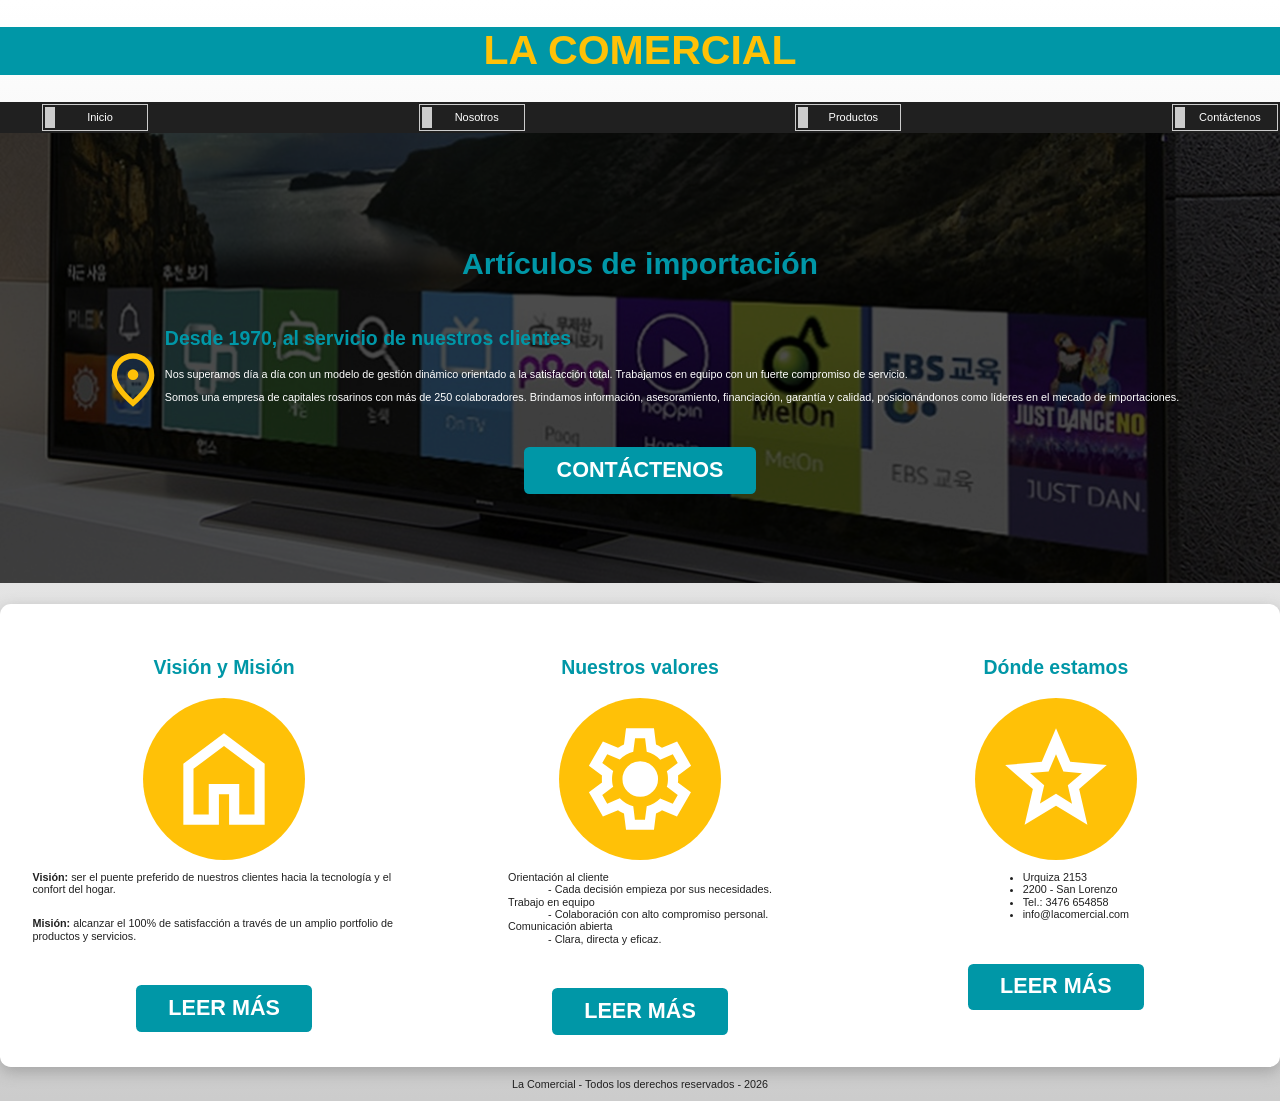
<file: index.html>
<!DOCTYPE html>
<html lang="es">
<head>
    <meta charset="UTF-8">
    <meta name="viewport" content="width=device-width, initial-scale=1.0">
    <title>La Comercial</title>
    <link rel="stylesheet" href="./css/normalize.css">
    <link rel="stylesheet" href="./css/estilos.css">
</head>
<body>
    <header>
        <h1>La Comercial</h1>
    </header>
    <nav class="menu">
        <div class="contenedor">
            <ul class="menu-flex">
                <li><a href="./">Inicio</a></li>
                <li><a href="./nosotros.html">Nosotros</a></li>
                <li><a href="./productos.html">Productos</a></li>
                <li><a href="./contactenos.html">Contáctenos</a></li>
            </ul>
        </div>
    </nav>
    <section class="principal">
        <article class="contenido-principal">
            <h2>Artículos de importación</h2>
            
            <div class="principal-icono">
                <div>
                    <img src="./imagenes/location_on.svg" alt="" />
                </div>
                <div>
                    <h3>Desde 1970, al servicio de nuestros clientes</h3>
                    <p>
                        Nos superamos día a día con un modelo de gestión
                        dinámico orientado a la satisfacción total.
                        Trabajamos en equipo con un fuerte compromiso de servicio.
                    </p>
                    <p>
                        Somos una empresa de capitales rosarinos con más de
                        250 colaboradores.
                        Brindamos información, asesoramiento, financiación,
                        garantía y calidad, posicionándonos como líderes
                        en el mecado de importaciones.
                    </p>
                </div>
            </div>
            <a href="./contactenos.html" class="boton">Contáctenos</a>
        </article>
    </section>

    <main class="contenedor sombra">
        <section class="servicios">
            <article class="servicio">
                <h3>Visión y Misión</h3>
                <div class="servicio-icono">
                    <img src="./imagenes/home.svg" alt="">
                </div>
                <p>
                    <strong>Visión:</strong> ser el puente preferido de nuestros
                    clientes hacia la tecnología y el confort del hogar.
                </p>
                <p>
                    <strong>Misión:</strong> alcanzar el 100% de satisfacción
                    a través de un amplio portfolio de productos y servicios.
                </p>
                <a href="./nosotros.html" class="boton">Leer más</a>
            </article>
            <article class="servicio">
                <h3>Nuestros valores</h3>
                <div class="servicio-icono">
                    <img src="./imagenes/settings.svg" alt="">
                </div>
                <dl>
                    <dt>Orientación al cliente</dt>
                        <dd>- Cada decisión empieza por sus necesidades.</dd>
                    <dt>Trabajo en equipo</dt>
                        <dd>- Colaboración con alto compromiso personal.</dd>
                    <dt>Comunicación abierta</dt>
                        <dd>- Clara, directa y eficaz.</dd>
                </dl>
                <a href="./nosotros.html" class="boton">Leer más</a>
            </article>
            <article class="servicio">
                <h3>Dónde estamos</h3>
                <div class="servicio-icono">
                    <img src="./imagenes/star.svg" alt="">
                </div>
                <ul>
                    <li>Urquiza 2153</li>
                    <li>2200 - San Lorenzo</li>
                    <li>Tel.: 3476 654858</li>
                    <li>info@lacomercial.com</li>
                </ul>
                <a href="./contactenos.html" class="boton">Leer más</a>
            </article>
        </section>
    </main>



    <footer>
        <p>La Comercial - Todos los derechos reservados - 2026</p>
    </footer>
</body>
</html>
</file>
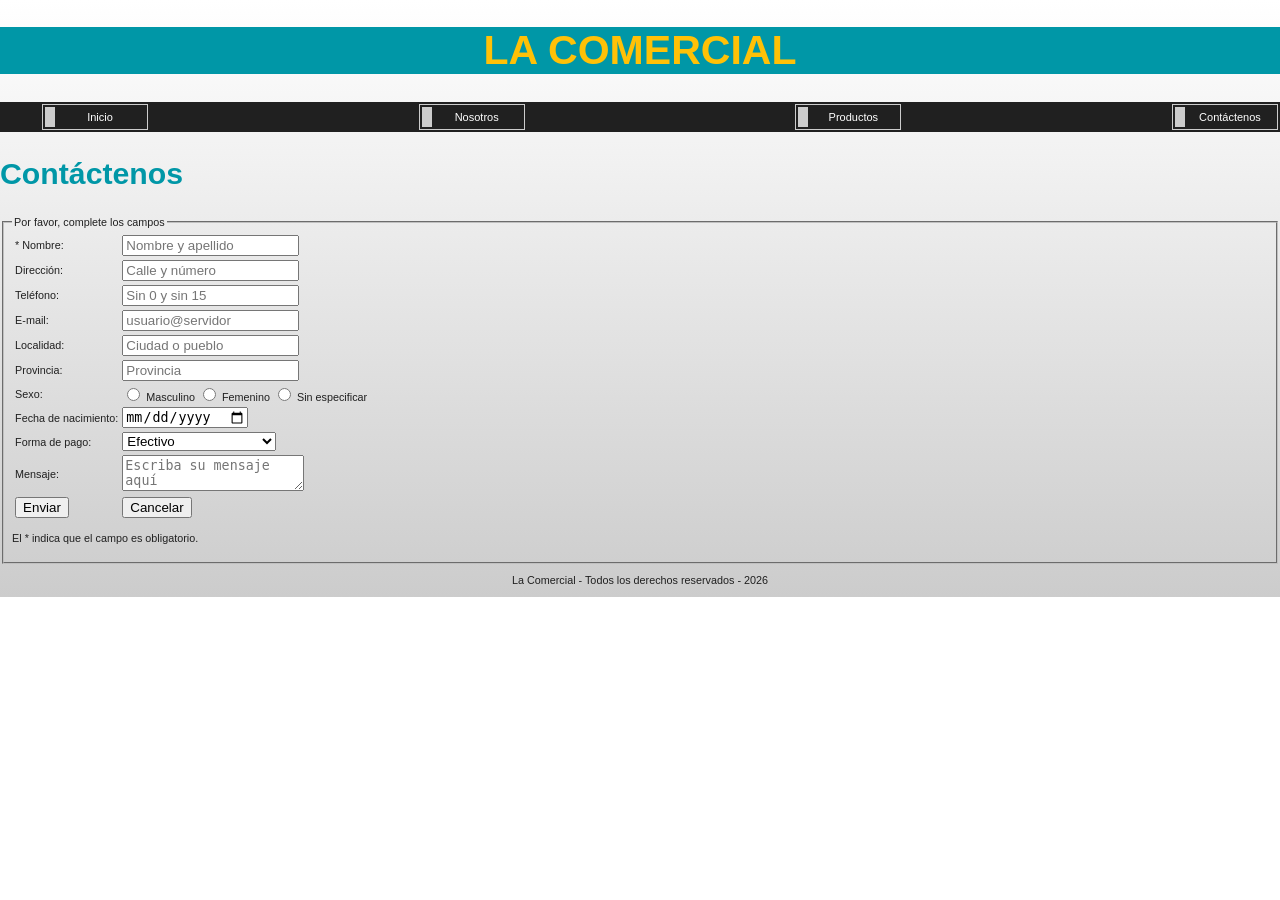
<file: contactenos.html>
<!DOCTYPE html>
<html lang="es">
<head>
    <meta charset="UTF-8">
    <meta name="viewport" content="width=device-width, initial-scale=1.0">
    <title>La Comercial</title>
    <link rel="stylesheet" href="./css/estilos.css">
</head>
<body>
    <header>
        <h1>La Comercial</h1>
    </header>
    <nav class="menu">
        <div class="contenedor">
            <ul class="menu-flex">
                <li><a href="./">Inicio</a></li>
                <li><a href="./nosotros.html">Nosotros</a></li>
                <li><a href="./productos.html">Productos</a></li>
                <li><a href="./contactenos.html">Contáctenos</a></li>
            </ul>
        </div>
    </nav>
    <main>
        <section>
            <h2>Contáctenos</h2>
            <form action="mailto:ingo@lacomercial.com" method="post">
                <fieldset>
                    <legend>Por favor, complete los campos</legend>
                    <table>
                        <tr>
                            <td><label for="nombre">* Nombre:</label></td>
                            <td>
                                <input 
                                type="text"
                                placeholder="Nombre y apellido"
                                name="nombre"
                                id="nombre"
                                required
                                />
                            </td>
                        </tr>
                        <tr>
                            <td><label for="direccion">Dirección:</label></td>
                            <td>
                                <input 
                                type="text"
                                placeholder="Calle y número"
                                name="direccion"
                                id="direccion"
                                />
                            </td>
                        </tr>
                        <tr>
                            <td><label for="telefono">Teléfono:</label></td>
                            <td>
                                <input 
                                type="tel"
                                placeholder="Sin 0 y sin 15"
                                name="telefono"
                                id="telefono"
                                />
                            </td>
                        </tr>
                        <tr>
                            <td><label for="email">E-mail:</label></td>
                            <td>
                                <input 
                                type="email"
                                placeholder="usuario@servidor"
                                name="email"
                                id="email"
                                />
                            </td>
                        </tr>
                        <tr>
                            <td><label for="localidad">Localidad: </label></td>
                            <td>
                                <input 
                                type="text"
                                placeholder="Ciudad o pueblo"
                                name="localidad"
                                id="localidad"
                                />
                            </td>
                        </tr>
                        <tr>
                            <td><label for="provincia">Provincia: </label></td>
                            <td>
                                <input 
                                type="text"
                                placeholder="Provincia"
                                name="provincia"
                                id="provincia"
                                />
                            </td>
                        </tr>
                        <tr>
                            <td><label for="sexo">Sexo: </label></td>
                            <td>
                                <input 
                                type="radio"
                                name="sexo"
                                id="sexo"
                                value="Masculino"
                                /> Masculino

                                <input 
                                type="radio"
                                name="sexo"
                                id="sexo"
                                value="Femenino"
                                /> Femenino

                                <input 
                                type="radio"
                                name="sexo"
                                id="sexo"
                                value="Sin especificar"
                                /> Sin especificar
                            </td>
                        </tr>
                        <tr>
                            <td><label for="fnac">Fecha de nacimiento: </label></td>
                            <td>
                                <input 
                                type="date"
                                name="fnac"
                                id="fnac"
                                />
                            </td>
                        </tr>
                        <tr>
                            <td><label for="formapago">Forma de pago: </label></td>
                            <td>
                                <select name="formapago" id="formapago">
                                    <option value="Efectivo">Efectivo</option>
                                    <option value="Transferencia">Transferencia</option>
                                    <option value="Tarjeta">Tarjeta</option>
                                    <option value="Depósito">Depósito</option>
                                    <option value="Rapipago / Pago Fácil">Rapipago / Pago Fácil</option>
                                </select>
                            </td>
                        </tr>
                        <tr>
                            <td><label for="mensaje">Mensaje: </label></td>
                            <td>
                                <textarea 
                                name="mensaje" 
                                id="mensaje"
                                placeholder="Escriba su mensaje aquí"></textarea>
                            </td>
                        </tr>
                        <tr>
                            <td>
                                <input 
                                type="submit"                                
                                value="Enviar"
                                />
                            </td>
                            <td>
                                <input 
                                type="reset"
                                value="Cancelar"
                                />
                            </td>
                        </tr>
                    </table>
                    <p>El * indica que el campo es obligatorio.</p>
                </fieldset>
            </form>
        </section>
    </main>
    <footer>
        <p>La Comercial - Todos los derechos reservados - 2026</p>
    </footer>
</body>
</html>
</file>
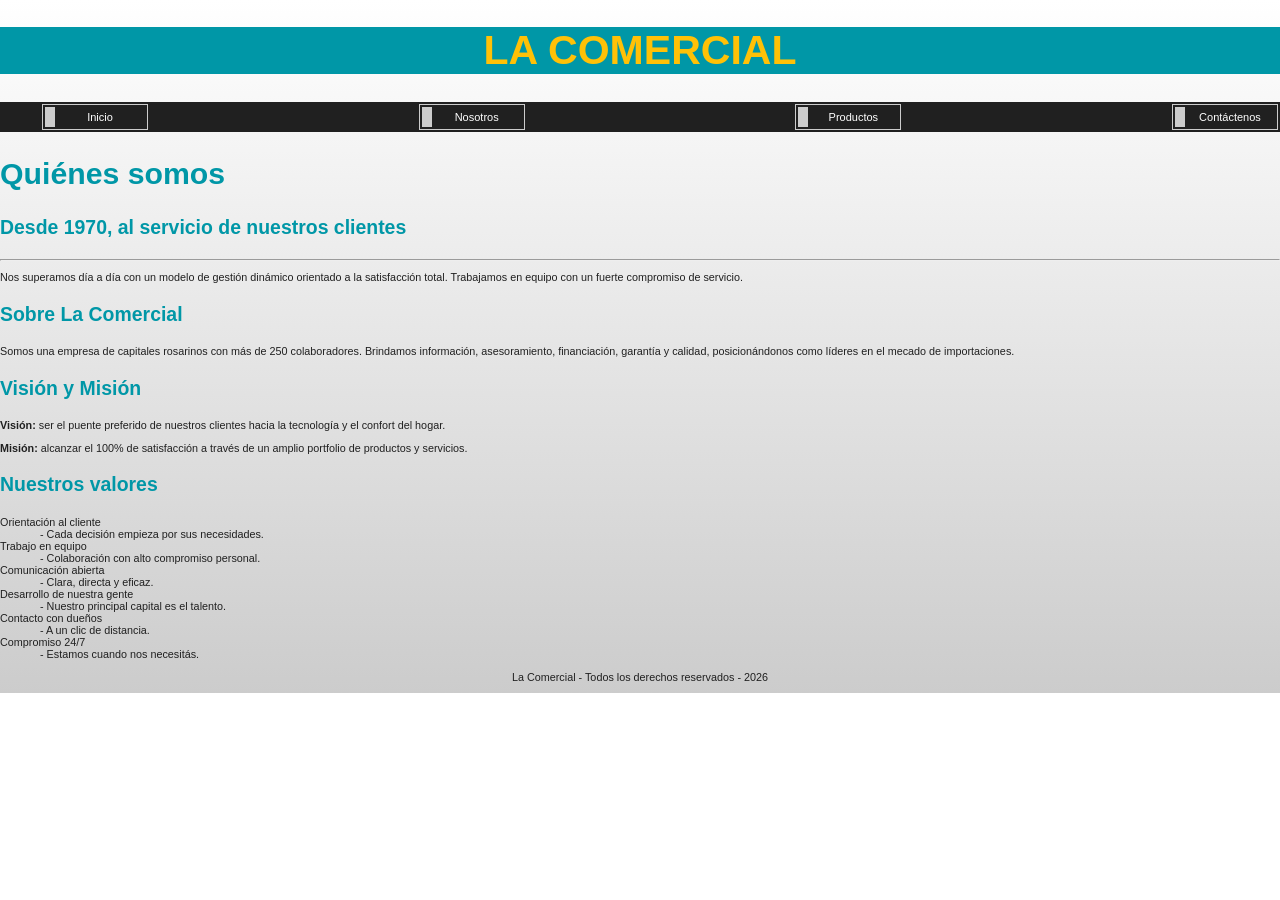
<file: nosotros.html>
<!DOCTYPE html>
<html lang="es">
<head>
    <meta charset="UTF-8">
    <meta name="viewport" content="width=device-width, initial-scale=1.0">
    <title>La Comercial</title>
    <link rel="stylesheet" href="./css/estilos.css">
</head>
<body>
    <header>
        <h1>La Comercial</h1>
    </header>
    <nav class="menu">
        <div class="contenedor">
            <ul class="menu-flex">
                <li><a href="./">Inicio</a></li>
                <li><a href="./nosotros.html">Nosotros</a></li>
                <li><a href="./productos.html">Productos</a></li>
                <li><a href="./contactenos.html">Contáctenos</a></li>
            </ul>
        </div>
    </nav>
    <main>
        <section>
            <h2>Quiénes somos</h2>
            <h3>Desde 1970, al servicio de nuestros clientes</h3>
            <hr />
            <p>
                Nos superamos día a día con un modelo de gestión
                dinámico orientado a la satisfacción total.
                Trabajamos en equipo con un fuerte compromiso de servicio.
            </p>
            <h3>Sobre La Comercial</h3>
            <p>
                Somos una empresa de capitales rosarinos con más de
                250 colaboradores.
                Brindamos información, asesoramiento, financiación,
                garantía y calidad, posicionándonos como líderes
                en el mecado de importaciones.
            </p>
            <h3>Visión y Misión</h3>
            <p>
                <strong>Visión:</strong> ser el puente preferido de nuestros
                clientes hacia la tecnología y el confort del hogar.
            </p>
            <p>
                <strong>Misión:</strong> alcanzar el 100% de satisfacción
                a través de un amplio portfolio de productos y servicios.
            </p>
            <h3>Nuestros valores</h3>
            <dl>
                <dt>Orientación al cliente</dt>
                    <dd>- Cada decisión empieza por sus necesidades.</dd>
                <dt>Trabajo en equipo</dt>
                    <dd>- Colaboración con alto compromiso personal.</dd>
                <dt>Comunicación abierta</dt>
                    <dd>- Clara, directa y eficaz.</dd>
                <dt>Desarrollo de nuestra gente</dt>
                    <dd>- Nuestro principal capital es el talento.</dd>
                <dt>Contacto con dueños</dt>
                    <dd>- A un clic de distancia.</dd>
                <dt>Compromiso 24/7</dt>
                    <dd>- Estamos cuando nos necesitás.</dd>
            </dl>
        </section>
    </main>
    <footer>
        <p>La Comercial - Todos los derechos reservados - 2026</p>
    </footer>
</body>
</html>
</file>
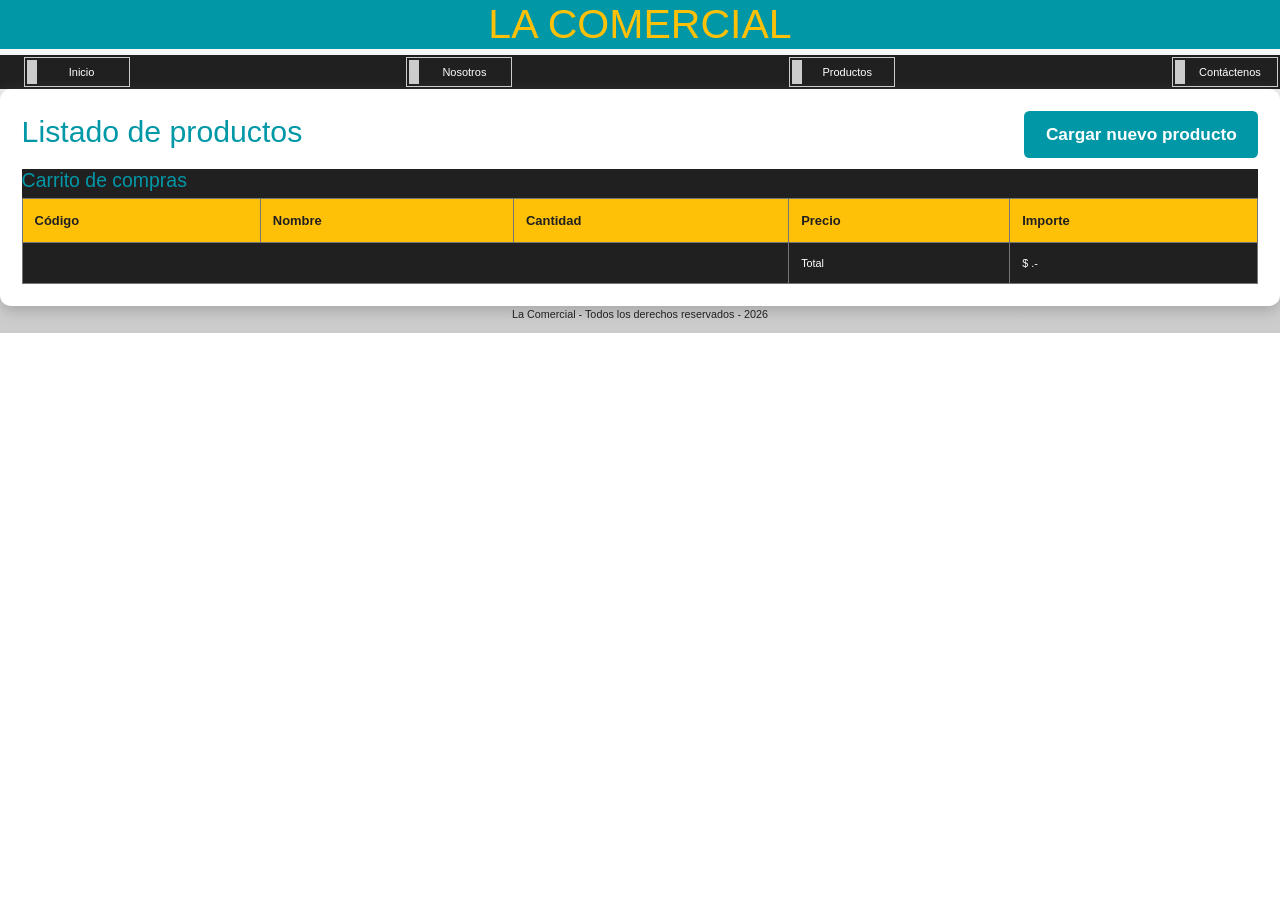
<file: productos.html>
<!doctype html>
<html lang="es">
  <head>
    <meta charset="UTF-8" />
    <meta name="viewport" content="width=device-width, initial-scale=1.0" />
    <title>La Comercial</title>
    <link
      href="https://cdn.jsdelivr.net/npm/bootstrap@5.3.8/dist/css/bootstrap.min.css"
      rel="stylesheet"
      integrity="sha384-sRIl4kxILFvY47J16cr9ZwB07vP4J8+LH7qKQnuqkuIAvNWLzeN8tE5YBujZqJLB"
      crossorigin="anonymous"
    />
    <link rel="stylesheet" href="./css/estilos.css" />
  </head>
  <body>
    <header>
      <h1>La Comercial</h1>
    </header>
    <nav class="menu">
      <div class="contenedor">
        <ul class="menu-flex">
          <li><a href="./">Inicio</a></li>
          <li><a href="./nosotros.html">Nosotros</a></li>
          <li><a href="./productos.html">Productos</a></li>
          <li><a href="./contactenos.html">Contáctenos</a></li>
        </ul>
      </div>
    </nav>
    <main class="contenedor sombra">
      <div id="alerta"></div>
      <div class="titulo-admin-flex">
        <h2>Listado de productos</h2>
        <button id="btn-nuevo-producto" class="boton-admin">
          Cargar nuevo producto
        </button>
      </div>

      <section class="servicios" id="lista-productos"></section>

      <!-- Carrito de compras -->
      <section class="carrito">
        <h3>Carrito de compras</h3>
        <table>
          <thead>
            <tr>
              <th>Código</th>
              <th>Nombre</th>
              <th>Cantidad</th>
              <th>Precio</th>
              <th>Importe</th>
            </tr>
          </thead>
          <tbody id="lista-tabla"></tbody>
          <tfoot>
            <tr>
              <td colspan="3"></td>
              <td>Total</td>
              <td>$ <span id="total"></span>.-</td>
            </tr>
          </tfoot>
        </table>
      </section>
    </main>

    <!-- Diálogo modal para cargar / modificar productos -->
    <dialog id="dialogo-producto">
      <form id="form-producto" class="formulario-modal" enctype="multipart/form-data">
        <h3 id="dialogo-titulo">Cargar Producto</h3>
        <input type="hidden" id="modo-edicion" value="false" />
        <div class="row">
          <div class="col-3">
            <img 
              class="img-thumbnail"
              src="./imagenes/productos/nodisponible.png" 
              alt=""
              id="form-imagen"
              />
          </div>
          <div class="col-9">
            <div class="campo-modal">
              <label for="prod-codigo">Código:</label>
              <input
                type="number"
                id="prod-codigo"
                name="codigo"
                min="1"
                required
              />
            </div>
            <div class="campo-modal">
              <label for="prod-nombre">Nombre:</label>
              <input type="text" id="prod-nombre" name="nombre" required />
            </div>
            <div class="campo-modal">
              <label for="prod-precio">Precio ($):</label>
              <input
                type="number"
                id="prod-precio"
                name="precio"
                min="0"
                required
              />
            </div>
            <div class="campo-modal">
              <label for="prod-imagen">Imagen (ej.: default.jpg):</label>
              <input
                type="file"
                id="prod-imagen"
                name="imagen"
                placeholder="default.jpg"
              />
            </div>
          </div>
        </div>

        <fieldset class="especificaciones-grupo">
          <legend>Descripción</legend>

          <div class="campo-modal">
            <textarea
              type="text"
              id="prod-descripcion"
              name="descripcion"
              placeholder="--Escriba aquí--"
            >
            </textarea>
          </div>
        </fieldset>

        <div class="form-botones">
          <button type="submit" class="boton-dialogo guardar">Guardar</button>
          <button
            type="button"
            id="btn-cancelar"
            class="boton-dialogo cancelar"
          >
            Cancelar
          </button>
        </div>
      </form>
    </dialog>

    <footer>
      <p>La Comercial - Todos los derechos reservados - 2026</p>
    </footer>

    <!-- Scripts -->
    <script
      src="https://cdn.jsdelivr.net/npm/bootstrap@5.3.8/dist/js/bootstrap.bundle.min.js"
      integrity="sha384-FKyoEForCGlyvwx9Hj09JcYn3nv7wiPVlz7YYwJrWVcXK/BmnVDxM+D2scQbITxI"
      crossorigin="anonymous"
    ></script>
    <script type="module" src="./controladores/lista-productos.js"></script>
    <script src="./controladores/carrito-compras.js"></script>
  </body>
</html>
</file>
<file: css/estilos.css>
:root {
    --blanco: #ffffff;
    --oscuro: #202020;
    --gris: #757575;
    --gris-claro: #cccccc;
    --primario: #ffc107;
    --secundario: #0097a7;
}

html {
    font-size: 67.5%;
    box-sizing: border-box;
}

*,
*::before,
*::after {
    box-sizing: inherit;
}

body {
    font-family: 'Segoe UI', Tahoma, Geneva, Verdana, sans-serif;
    color: var(--oscuro);
    background-image: linear-gradient(to top, var(--gris-claro) 0%, var(--blanco) 100%);
    background-repeat: no-repeat;
    background-size: cover;
    margin: 0;
}

header {
  background-color: var(--secundario);
}

h1 {
  color: var(--primario);
  text-align: center;
  text-transform: uppercase;
  font-size: 3.8rem;
}

h2 {
    font-size: 2.8rem;
    color: var(--secundario);
}

h3 {
    font-size: 1.8rem;
    color: var(--secundario);
}

/* Estilo del menú de navegación */
.menu {
    background-color: var(--oscuro);
    color: var(--blanco);
}

.menu-flex {
    display: flex;
    flex-direction: column;
}

@media (min-width: 768px) {
    .menu-flex {
        flex-direction: row;
        justify-content: space-between;
    }
}

.menu ul {
    list-style: none;
    margin: 0;
}

.menu ul li {
    margin: 2px;
    padding: 2px;
    border: 1px solid var(--gris-claro);
}

.menu ul li a {
    display: block;
    width: 100px;
    padding: 4px 0;
    text-decoration: none;
    color: var(--blanco);
    text-align: center;
    font-size: 11px;
    border-left: 10px solid var(--gris-claro);
}

.menu ul li a:hover {
    color: var(--primario);
    background-color: var(--secundario);
    border-left-color: var(--primario);
}

.contenedor {
    max-width: 120rem;
    margin: 0 auto;
}

/** Sección principal **/
.principal {
    background-image: url(../imagenes/slide4.jpeg);
    background-repeat: no-repeat;
    background-size: cover;
    height: 450px;
    position: relative;
    margin-bottom: 2rem;
}

.contenido-principal {
    position: absolute;
    background-color: rgba(0,0,0,0.7);
    width: 100%;
    height: 100%;
    display: flex;
    flex-direction: column;
    align-items: center;
    justify-content: center;
    color: var(--blanco);
}

.principal-icono {
    display: flex;
    align-items: flex-end;
}

.boton {
    background-color: var(--secundario);
    color: var(--blanco);
    padding: 1rem 3rem;
    margin-top: 3rem;
    font-size: 2rem;
    text-decoration: none;
    text-transform: uppercase;
    font-weight: bold;
    border-radius: 0.5rem;
    width: 90%;
    text-align: center;
    border: none;
}

@media (min-width: 768px) {
    .boton {
        width: auto;
    }
}

.sombra {
    box-shadow: 0px 5px 15px 0px rgba(112,112,112,0.45);
    background-color: var(--blanco);
    padding: 2rem;
    border-radius: 1rem;
}

/* Servicios */
@media(min-width: 768px) {
    .servicios {
        display: grid;
        grid-template-columns: repeat(3, 1fr);
        column-gap: 1rem;
    }
}

.servicio {
    display: flex;
    flex-direction: column;
    align-items: center;
    padding: 1rem;
}

.servicio-icono {
    width: 15rem;
    height: 15rem;
    background-color: var(--primario);
    border-radius: 50%;
    display: flex;
    justify-content: space-evenly;
    align-items: center;
}

.servicio-icono img {
    width: 75%;
}

/* Carrito de compras */
.carrito {
    background-color: var(--oscuro);
    color: var(--blanco);
}

.carrito table {
    width: 100%;
    border-collapse: collapse;
}

.carrito th, .carrito td {
    padding: 12px;
    border: 1px solid var(--gris);
    text-align: left;
}

.carrito table thead {
    background-color: var(--primario);
    color: var(--oscuro);
    font-size: 1.2rem;
    font-weight: bold;
}

.carrito table input {
    width: 50%;
}

/*-- MODO MOVIL --*/
@media screen and (max-width: 600px) {
    .carrito table, thead, tbody, tfoot, th, td, tr {
        display: block;
    }

    .carrito thead tr {
        display: none;
    }

    .carrito tr {
        margin-bottom: 20px;
        border: 2px solid var(--secundario);
        border-radius: 8px;
        padding: 10px;
    }

    .carrito td {
        border: none;
        position: relative;
        padding-left: 50% !important;
        text-align: right;
        border-bottom: 1px solid var(--gris-claro);
    }

    .carrito td::before {
        content: attr(data-label);
        position:absolute;
        left: 10px;
        width: 40%;
        font-weight: bold;
        text-align: left;
        color: var(--gris-claro);
    }

    .carrito tfoot tr {
        border: none;
        background: var(--gris);
        color: var(--oscuro);
        font-weight: bold;
        font-size: 1.2rem;
    }

    .carrito tfoot td:first-child {
        display: none;
    }
}

footer {
    text-align: center;
}

/* --- ADMIN & DIALOG STYLES --- */
.titulo-admin-flex {
    display: flex;
    justify-content: space-between;
    align-items: center;
    gap: 1rem;
    margin-bottom: 1rem;
}
.boton-admin {
    background-color: var(--secundario);
    color: var(--blanco);
    border: none;
    padding: 1rem 2rem;
    font-size: 1.6rem;
    font-weight: bold;
    border-radius: 0.5rem;
    cursor: pointer;
    transition: background-color 0.3s ease;
}
.boton-admin:hover {
    background-color: #007c8a;
}

/* Admin controls in product card */
.admin-opciones {
    display: flex;
    justify-content: space-between;
    width: 90%;
    margin-top: 1rem;
    gap: 1rem;
}
.boton-card-editar, .boton-card-eliminar {
    flex: 1;
    border: none;
    padding: 0.8rem 1rem;
    font-size: 1.4rem;
    font-weight: bold;
    border-radius: 0.4rem;
    cursor: pointer;
    text-align: center;
    transition: opacity 0.2s ease;
}
.boton-card-editar {
    background-color: var(--primario);
    color: var(--oscuro);
}
.boton-card-eliminar {
    background-color: #f44336;
    color: var(--blanco);
}
.boton-card-editar:hover, .boton-card-eliminar:hover {
    opacity: 0.9;
}

/* Dialog Styles */
dialog {
    border: none;
    border-radius: 1.2rem;
    box-shadow: 0 10px 30px rgba(0, 0, 0, 0.3);
    padding: 0;
    width: min(500px, 95vw);
    background: var(--blanco);
}
dialog::backdrop {
    background-color: rgba(0, 0, 0, 0.6);
    backdrop-filter: blur(4px);
}
.formulario-modal {
    padding: 2.5rem;
    display: flex;
    flex-direction: column;
    gap: 1.5rem;
}
.formulario-modal h3 {
    margin-top: 0;
    margin-bottom: 0.5rem;
    font-size: 2.4rem;
    border-bottom: 2px solid var(--secundario);
    padding-bottom: 1rem;
    color: var(--secundario);
}
.campo-modal {
    display: flex;
    flex-direction: column;
    gap: 0.5rem;
}
.campo-modal label {
    font-size: 1.4rem;
    font-weight: bold;
    color: var(--oscuro);
    text-align: left;
}
.campo-modal input {
    padding: 1rem;
    border: 1px solid var(--gris);
    border-radius: 0.5rem;
    font-size: 1.5rem;
}
.campo-modal input:focus {
    outline: none;
    border-color: var(--secundario);
    box-shadow: 0 0 5px rgba(0, 151, 167, 0.4);
}
.campo-modal input:disabled {
    background-color: #e9ecef;
    color: #495057;
    cursor: not-allowed;
}
.especificaciones-grupo {
    border: 1px solid var(--gris);
    border-radius: 0.8rem;
    padding: 1.5rem;
    display: flex;
    flex-direction: column;
    gap: 1rem;
    margin-top: 0.5rem;
}
.especificaciones-grupo legend {
    font-size: 1.4rem;
    font-weight: bold;
    color: var(--secundario);
    padding: 0 0.5rem;
    text-transform: uppercase;
}
.form-botones {
    display: flex;
    justify-content: flex-end;
    gap: 1rem;
    margin-top: 1.5rem;
}
.boton-dialogo {
    padding: 1rem 2rem;
    font-size: 1.6rem;
    font-weight: bold;
    border-radius: 0.5rem;
    border: none;
    cursor: pointer;
    transition: opacity 0.2s;
}
.boton-dialogo:hover {
    opacity: 0.9;
}
.boton-dialogo.guardar {
    background-color: var(--secundario);
    color: var(--blanco);
}
.boton-dialogo.cancelar {
    background-color: var(--gris);
    color: var(--blanco);
}
</file>
